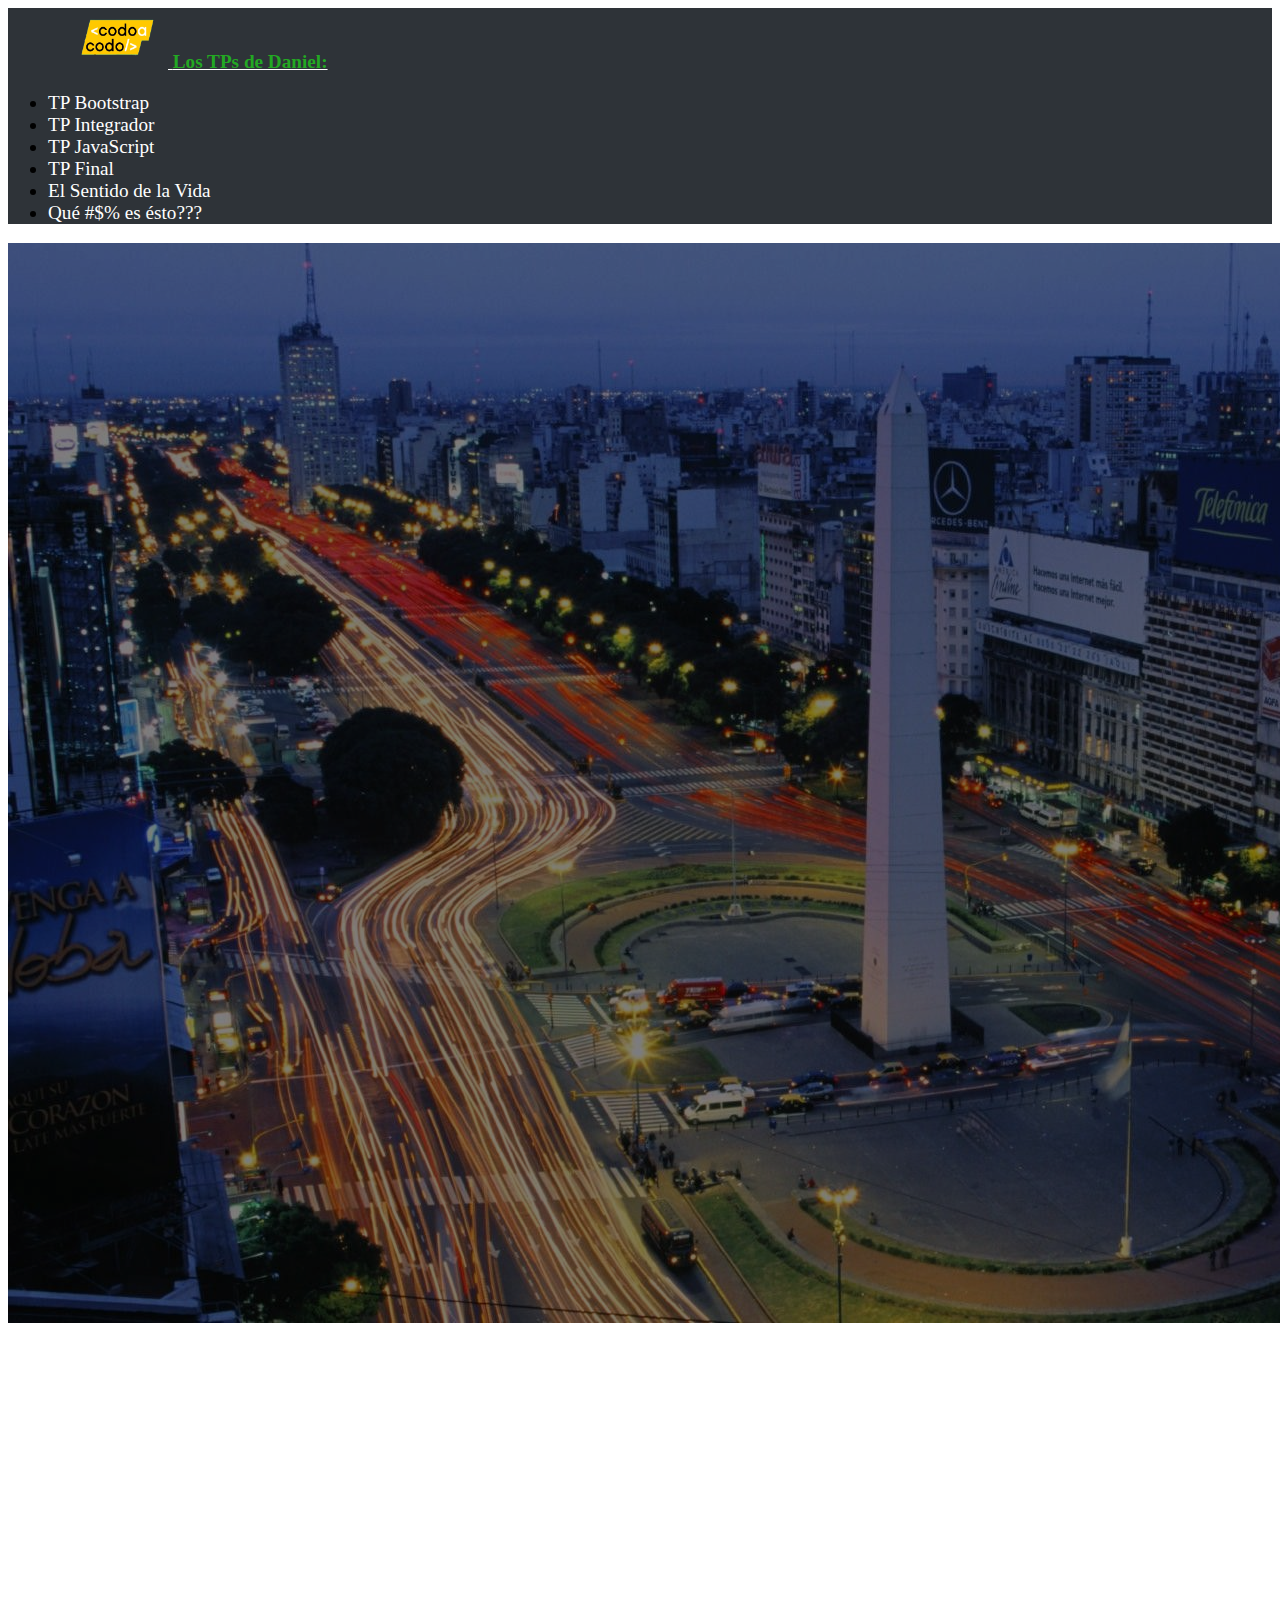
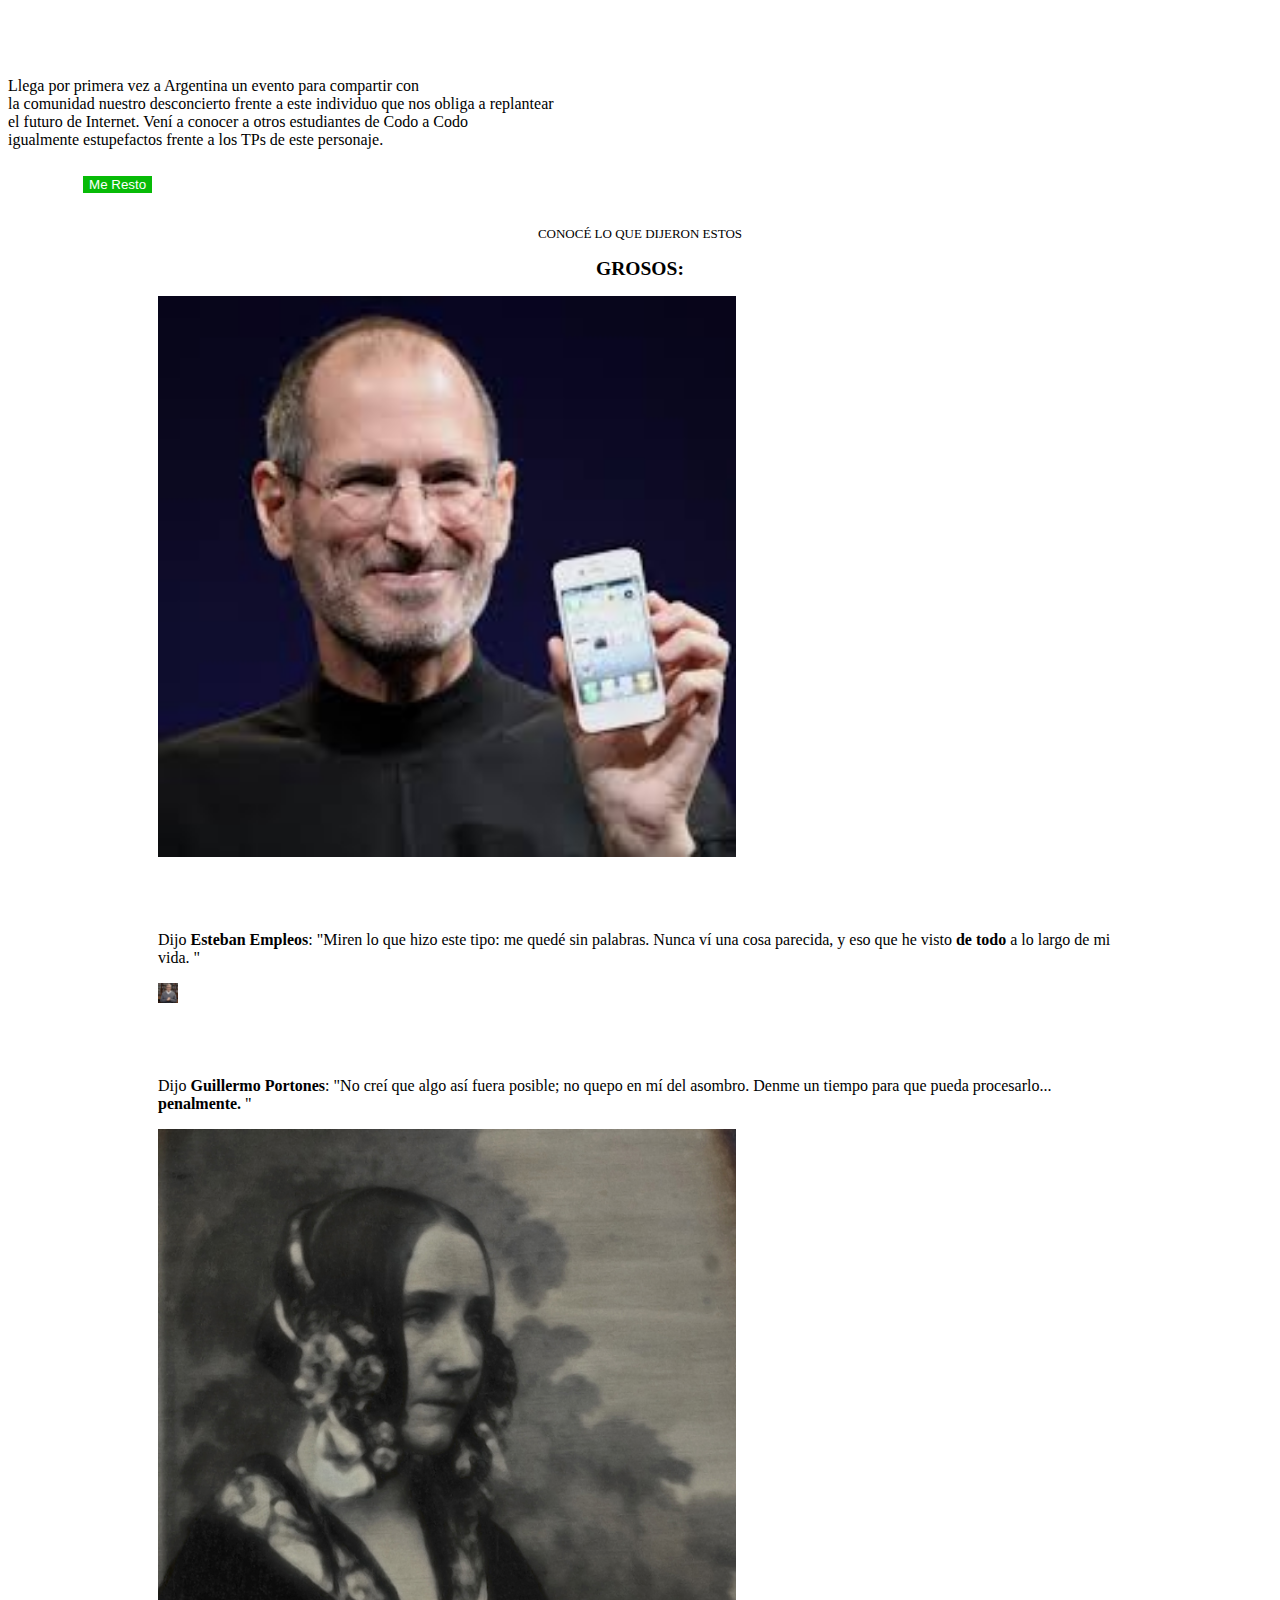
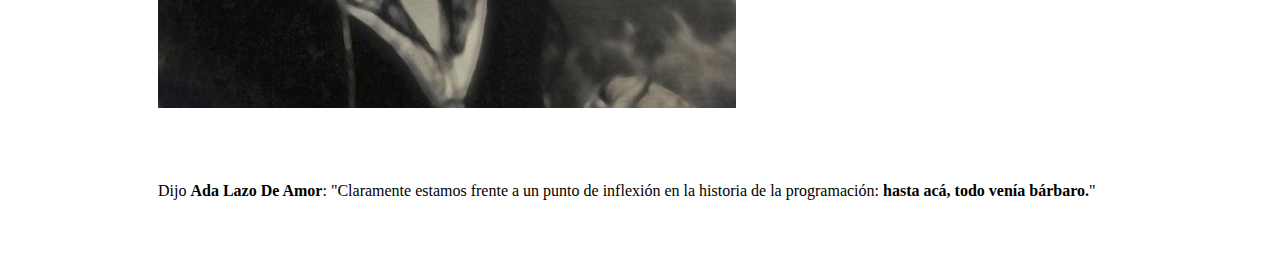
<file: index.html>
<!DOCTYPE html>
<html lang="es">
    <!-- archivo reciclado así nomás, en unos cuantos minutos, para fines non-sanctos (... Amén). -->

    <head>
        <meta charset="UTF-8" />
        <meta http-equiv="X-UA-Compatible" content="IE=edge" />
        <meta name="viewport" content="width=device-width, initial-scale=1.0" />
        <title>Los TPs de Daniel</title>
    
        <!--Bootstrapp CSS-->
        <link href="https://cdn.jsdelivr.net/npm/bootstrap@5.1.3/dist/css/bootstrap.min.css" rel="stylesheet"
            integrity="sha384-1BmE4kWBq78iYhFldvKuhfTAU6auU8tT94WrHftjDbrCEXSU1oBoqyl2QvZ6jIW3" crossorigin="anonymous" />
    
        <script src="https://cdn.jsdelivr.net/npm/bootstrap@5.1.3/dist/js/bootstrap.bundle.min.js"
            integrity="sha384-ka7Sk0Gln4gmtz2MlQnikT1wXgYsOg+OMhuP+IlRH9sENBO0LRn5q+8nbTov4+1p"
            crossorigin="anonymous"></script>
    
        <link rel="stylesheet" href="./tpintegrador/css/styles.css">  
    
    </head>

<body>

    <header>

        <nav class="navbar navbar-ligt ">
            <div class="container-fluid">
                <a class="navbar-brand" href="https://www.serargentino.com/public/images/2020/05/Codo-a-codo-773x458.jpeg">
                  <img src="./tpintegrador/img/codoacodo.png" alt="" width="100" height="60" /> <span><b>Los TPs de Daniel:
                </b></span> </a>
                <ul class="nav justify-content-end ">
                    <li class="nav-item1">
                        <a class="nav-link active" aria-current="page" href="./tpbootstrap/index.html">TP Bootstrap</a> 
                    </li>
                    <li class="nav-item1">
                        <a class="nav-link active" aria-current="page"  href="./tpintegrador/index.html">TP Integrador</a>
                    </li>
                    <li class="nav-item1">
                        <a class="nav-link active" aria-current="page"  href="./tpintegrador/tickets.html">TP JavaScript</a>
                    </li>
                    <li class="nav-item1">
                        <a class="nav-link active" aria-current="page"  href="https://codoacodo-bak.herokuapp.com">TP Final</a>
                    </li>
                    <li class="nav-item">
                        <a class="nav-link disabled" href="#oradores">El Sentido de la Vida</a>
                    </li>
                    <li class="nav-item">
                        <a class="nav-link active" href="#oradores"> Qu&eacute; #$% es &eacute;sto??? </a>
                    </li>
                </ul>
            </div>

        </nav>
        
        <div class="card bg-dark text-white text-end card1">
            <div class="fotoBA"><img src="./tpintegrador/img/ba3.jpg" class="card-img" alt="Buenos Aires"></div>
            <div class="card-img-overlay card2">
                <h4 class="card-title">Los TPs de Daniel:</h4>
                <p class="card-text">Llega por primera vez a Argentina un evento para compartir con <br>
                    la comunidad nuestro desconcierto frente a este individuo que nos obliga a replantear <br>
                    el futuro de Internet. Ven&iacute; a conocer a otros estudiantes de Codo a Codo <br>
                    igualmente estupefactos frente a los TPs de este personaje.</p>
                <button type="button" class="btn btn-light botontransp" onclick="window.location.href='https://youtu.be/xGYlClr8YeM'">Me Sumo</button>
                <button type="button" class="btn btn-light botonverde"  onclick="window.location.href='http://www.kametrestobar.com.ar/resto-bar.htm'">Me Resto</button>
        </div>
    </header>

    <main>
        <section>
            <div class="oradores container-fluid" id="oradores"> 
                <br>
                <br>
                CONOC&Eacute; LO QUE DIJERON ESTOS <br />
                <h2>GROSOS:</h2>
            </div>

            <div class="row row-cols-1 row-cols-md-3 g-4">
                <div class="col">
                    <div class="card h-100" >
                        <img src="./tpintegrador/img/steve.jpg" width="60%" height="100%" class="card-img-top" alt="Jobs" />
                        <div class="card-body">
                            <h5 class="card-title">Steve Jobs</h5>
                            <p class="card-text">
                                Dijo <b>Esteban Empleos</b>: "Miren lo que hizo este tipo: me qued&eacute; sin palabras. Nunca v&iacute; 
                                una cosa parecida, y eso que he visto <b>de todo</b> a lo largo de mi vida. "
                            </p>
                        </div>
                    </div>
                </div>
                <div class="col">
                    <div class="card h-100">
                        <img src="./tpintegrador/img/bill.jpg" width="20" height="" class="card-img-top" alt="Gates" />
                        <div class="card-body">
                            <h5 class="card-title">Bill Gates</h5>
                            <p class="card-text">
                                Dijo <b>Guillermo Portones</b>: "No cre&iacute; que algo as&iacute; fuera posible; no quepo en m&iacute; del asombro.
                                 Denme un tiempo para que pueda procesarlo... <b>penalmente.</b> "
                            </p>
                        </div>
                    </div>
                </div>
                <div class="col">
                    <div class="card h-100">
                        <img src="./tpintegrador/img/ada.jpeg" width="60%" height="" class="card-img-top" alt="Lovelace" />
                        <div class="card-body">
                            <h5 class="card-title">Ada Lovelace</h5>
                            <p class="card-text">
                                Dijo <b>Ada Lazo De Amor</b>: "Claramente estamos frente a un punto de inflexi&oacute;n 
                                en la historia de la programaci&oacute;n: <b>hasta acá, todo venía b&aacute;rbaro.</b>"
                            </p>
                        </div>
                    </div>
                </div>
            </div>
        </section>
        <br><br><br>
    </main>
</body>
</html>
</file>
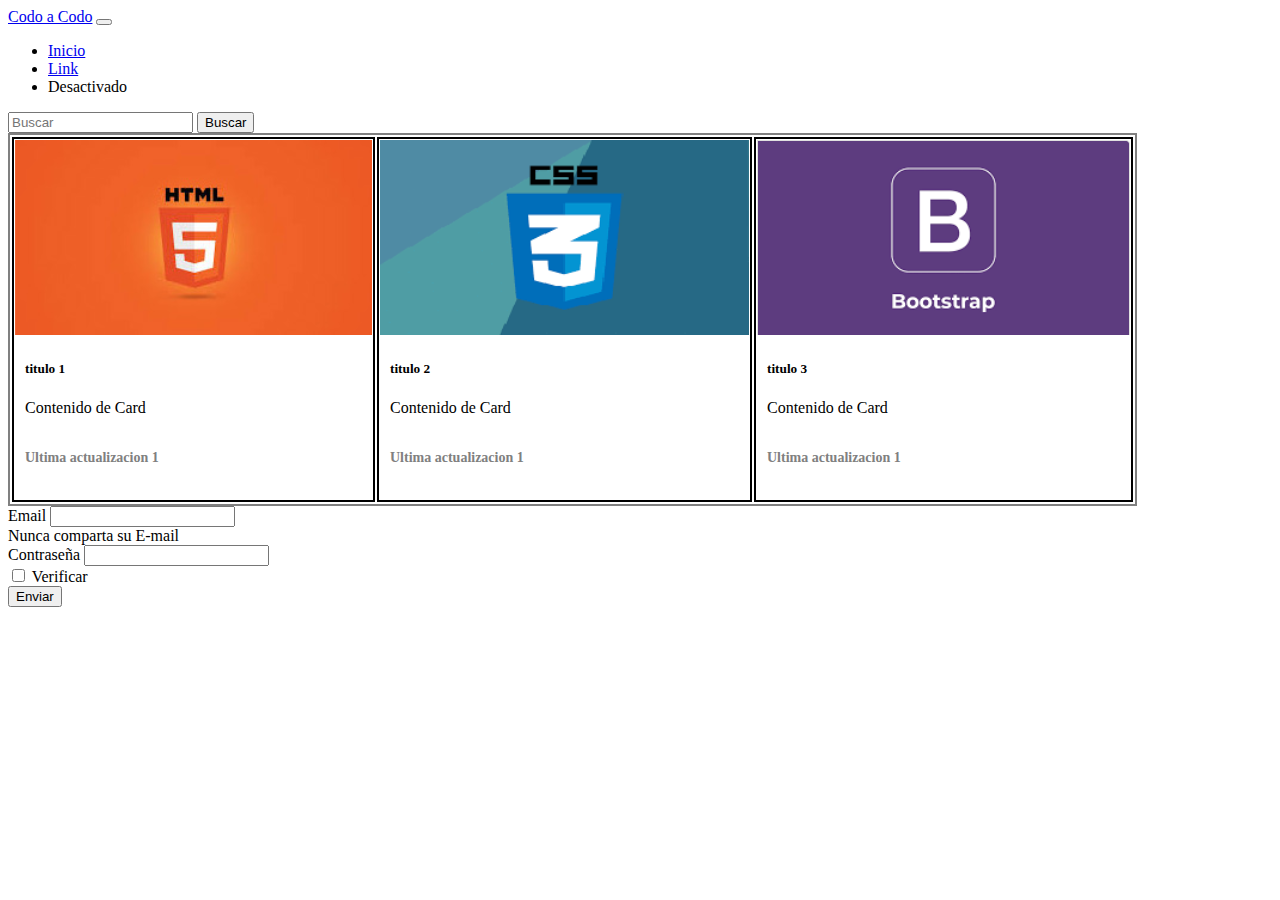
<file: tpbootstrap/index.html>
<!DOCTYPE html>
<!-- dmallol -->
<html lang="es">
<head>
    <meta charset="UTF-8">
    <meta http-equiv="X-UA-Compatible" content="IE=edge">
    <meta name="viewport" content="width=device-width, initial-scale=1.0">
    <title>Ejercicio de Bootstrap</title>
    <!-- CSS only -->
    <link href="https://cdn.jsdelivr.net/npm/bootstrap@5.1.3/dist/css/bootstrap.min.css" rel="stylesheet" integrity="sha384-1BmE4kWBq78iYhFldvKuhfTAU6auU8tT94WrHftjDbrCEXSU1oBoqyl2QvZ6jIW3" crossorigin="anonymous">
    <style>
        table, td {
  	  border-width: 2px;
	  border-style: solid;
	  border-color: light;
        }
        h5 {
          font-weight: 600;
          padding-left: 10px;
        }
        h6 {
          font-size: 14px;
          color: grey;
          padding-left: 10px;
        }
        p {
          padding-left: 10px;
        }	
        @import url("https://cdn.jsdelivr.net/npm/bootstrap-icons@1.8.1/font/bootstrap-icons.css");
        .colorInst {
            background-color: aqua;
        }
    </style>
</head>
<body>
    <main class="container">
        <header>
           <nav class="navbar navbar-expand-lg navbar-light bg-light">
              <div class="container-fluid">
                 <a class="navbar-brand" href="#">Codo a Codo</a>
                 <button class="navbar-toggler" type="button" data-bs-toggle="collapse" data-bs-target="#navbarSupportedContent" aria-controls="navbarSupportedContent" aria-expanded="false" aria-label="Toggle navigation">
                   <span class="navbar-toggler-icon"></span>
                 </button>
                 <div class="collapse navbar-collapse" id="navbarSupportedContent">
                   <ul class="navbar-nav me-auto mb-2 mb-lg-0">
                     <li class="nav-item">
                       <a class="nav-link active" aria-current="page" href="#">Inicio</a>
                     </li>
                     <li class="nav-item">
                       <a class="nav-link" href="#">Link</a>
                     </li>
                     <li class="nav-item">
                       <a class="nav-link disabled">Desactivado</a>
                     </li>
                   </ul>
                   <form class="d-flex">
                     <input class="form-control me-auto" type="search" placeholder="Buscar" aria-label="Search">
                     <button class="btn btn-outline-success" type="submit">Buscar</button>
                   </form>
                 </div>
              </div>
           </nav>
        </header>
        <section>
           <div class="row">
                <div class="col-sm-1 col-md-3 col-lg-12 col-xl-12 col-xxl-12">      
                    <table class="table">
                       <tbody>
                            <td scope="row">
				<img src="html-logo.png"> 
				<p></p>
                                <h5>titulo 1</h5>
                                <p>Contenido de Card</p>
                                <h6>Ultima actualizacion 1</h6>
			    </td>
                            <td>
				<img src="css-logo.png">
				<p></p>
                                <h5>titulo 2</h5>
                                <p>Contenido de Card</p>
                                <h6>Ultima actualizacion 1</h6>
			    </td>
                            <td>
				<img src="bootstrap-logo.png">
				<p></p>
                                <h5>titulo 3</h5>
                                <p>Contenido de Card</p>
                                <h6>Ultima actualizacion 1</h6>
			    </td>
                            </tr>
                        </tbody>
                        </table>
                </div>
                <div class="col">
                    <form>
                        <div class="mb-3">
                            <label for="exampleInputEmail1" class="form-label">Email</label>
                            <input type="email" class="form-control" id="exampleInputEmail1" aria-describedby="emailHelp">
                            <div id="emailHelp" class="form-text">Nunca comparta su E-mail</div>
                        </div>
                        <div class="mb-3">
                            <label for="exampleInputPassword1" class="form-label">Contraseña</label>
                            <input type="password" class="form-control" id="exampleInputPassword1">
                        </div>
                        <div class="mb-3 form-check">
                            <input type="checkbox" class="form-check-input" id="exampleCheck1">
                            <label class="form-check-label" for="exampleCheck1">Verificar</label>
                        </div>
                        <button type="submit" class="btn btn-primary">Enviar</button>
                        </form>
                </div>
            </div>
        </section> 
    </main>
</body>
</html>
</file>
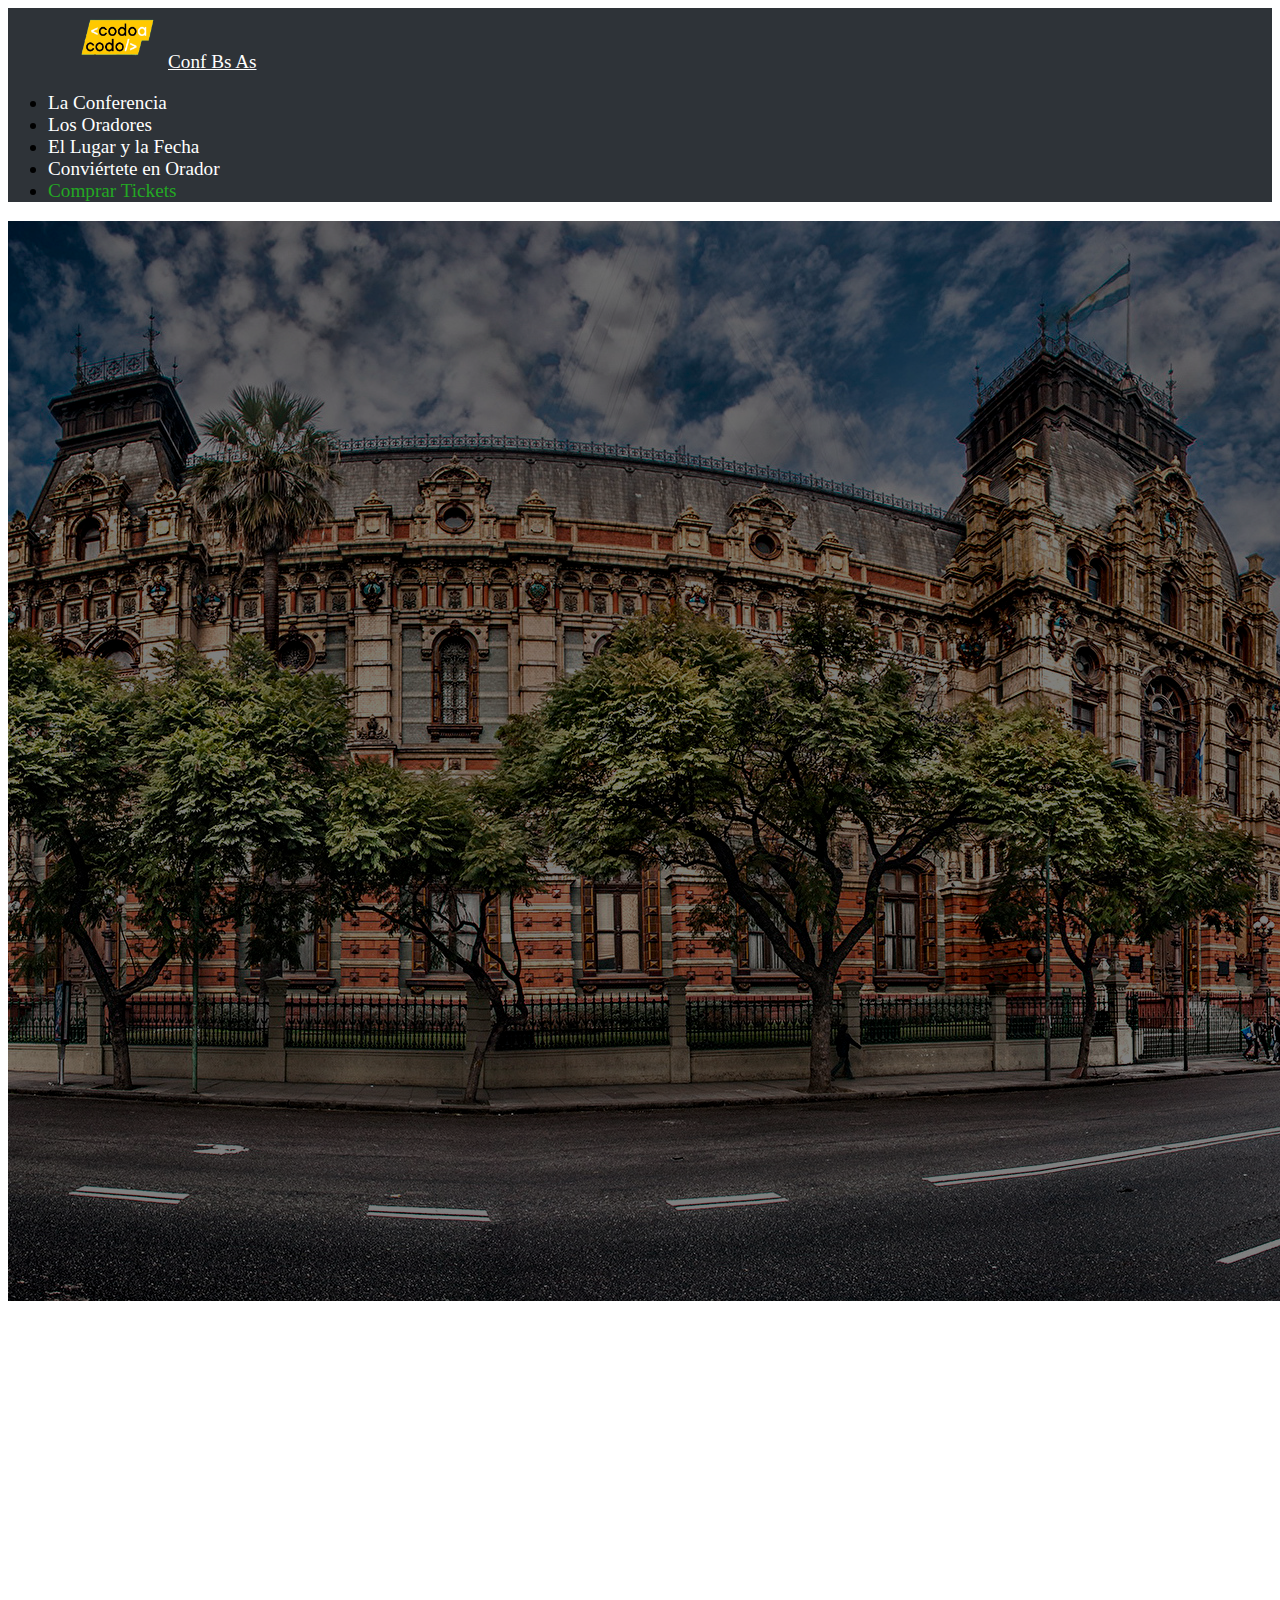
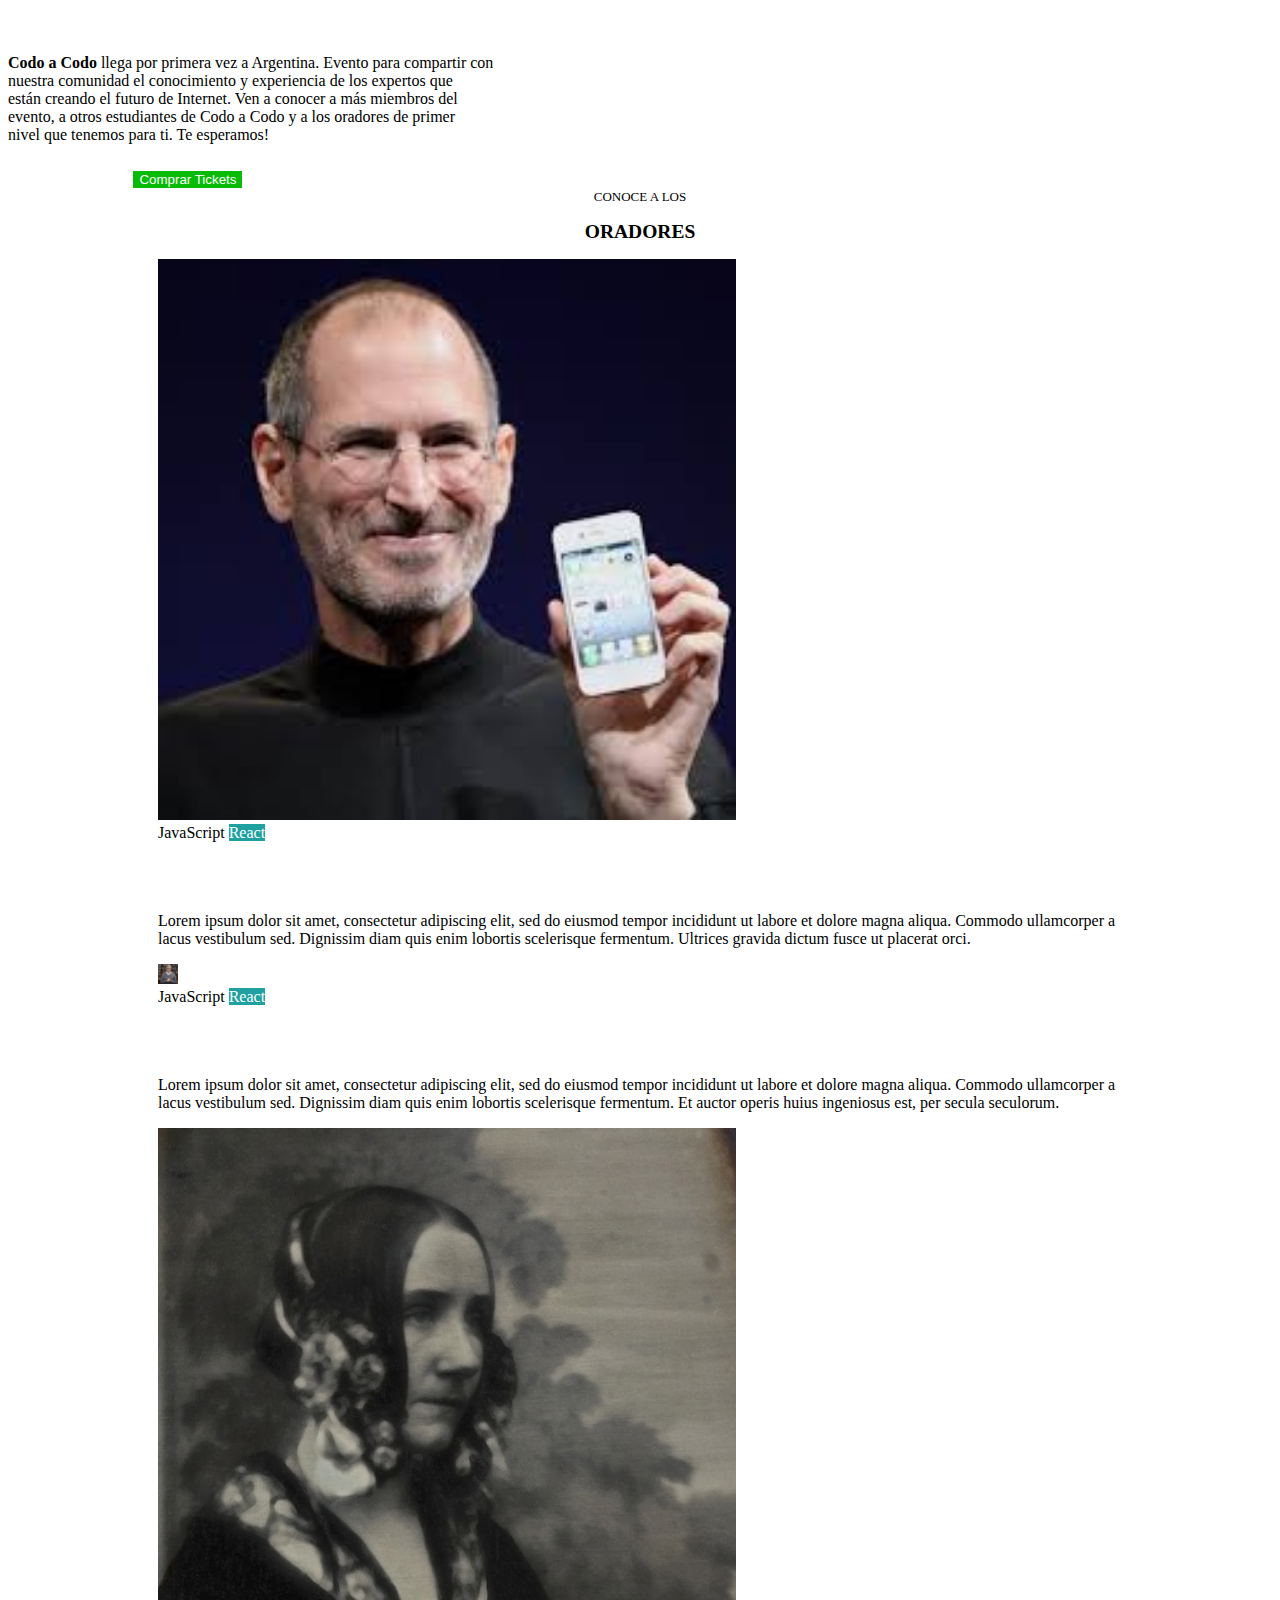
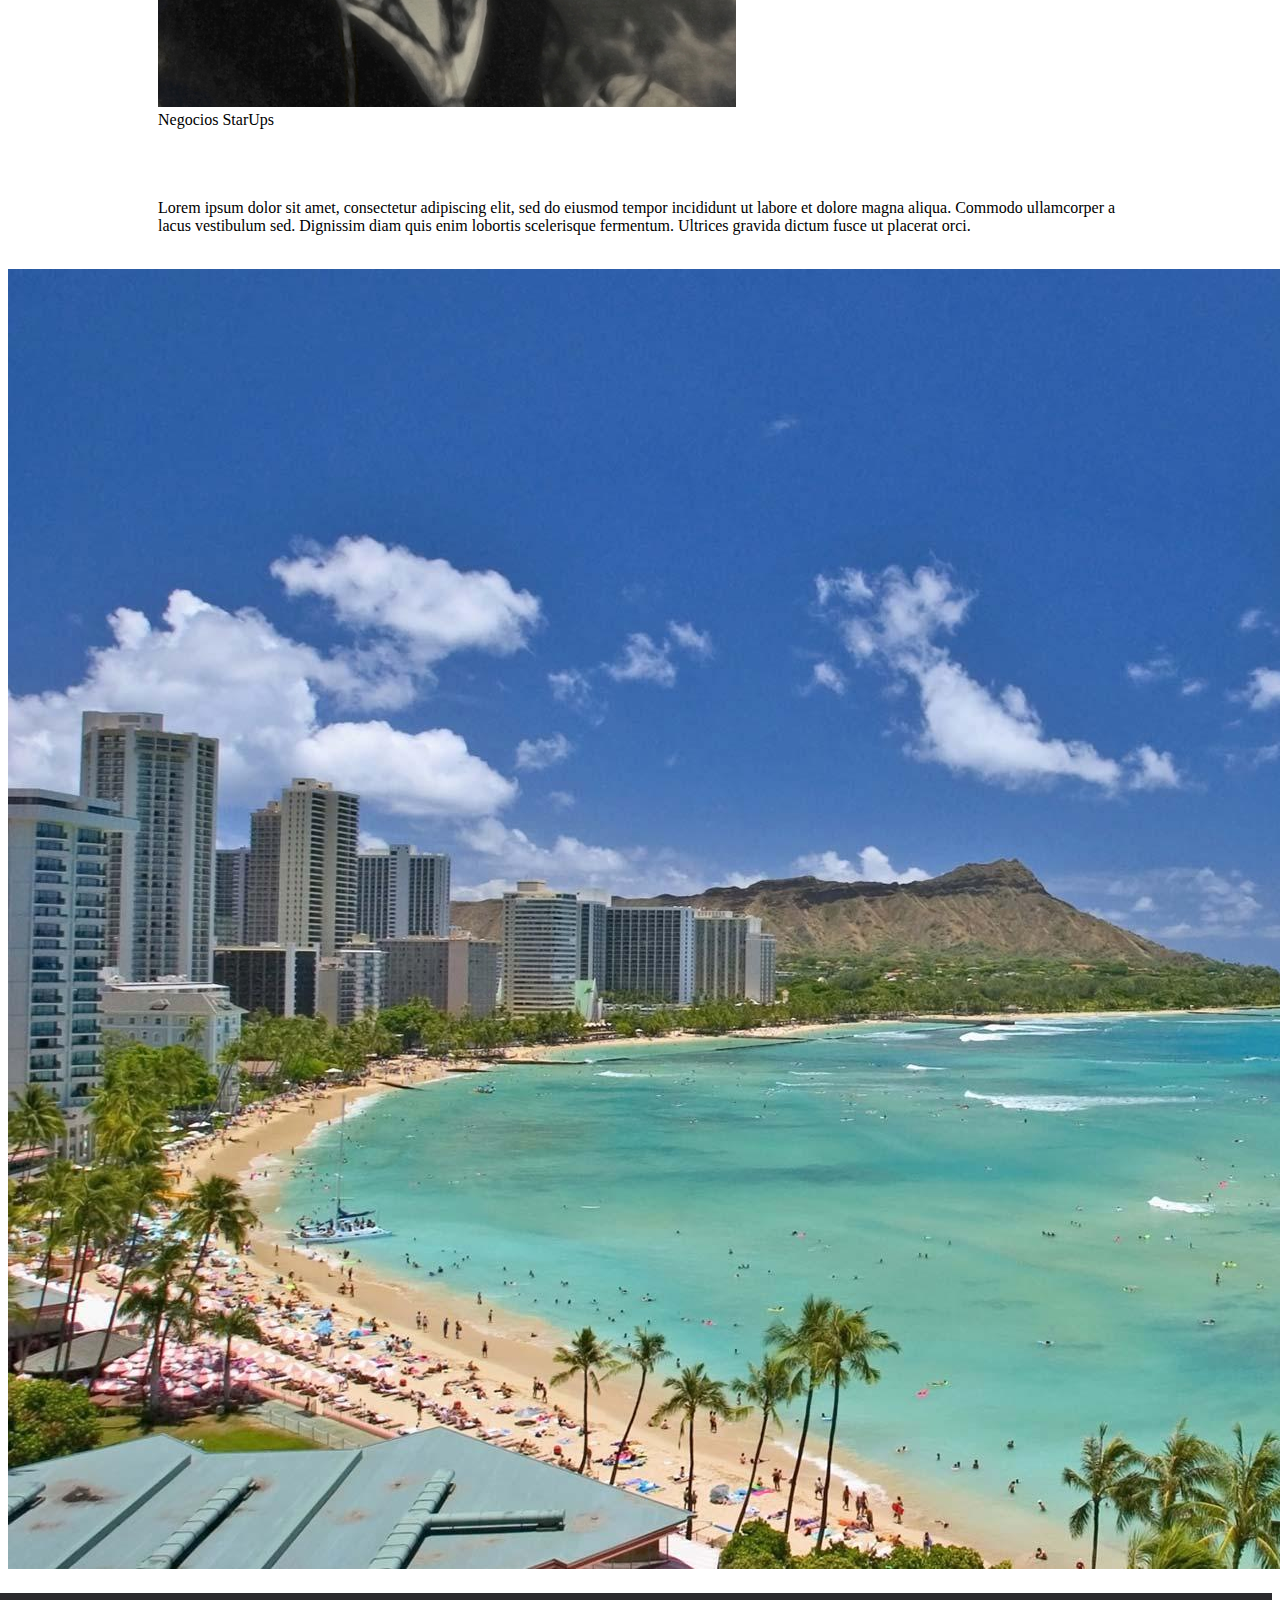
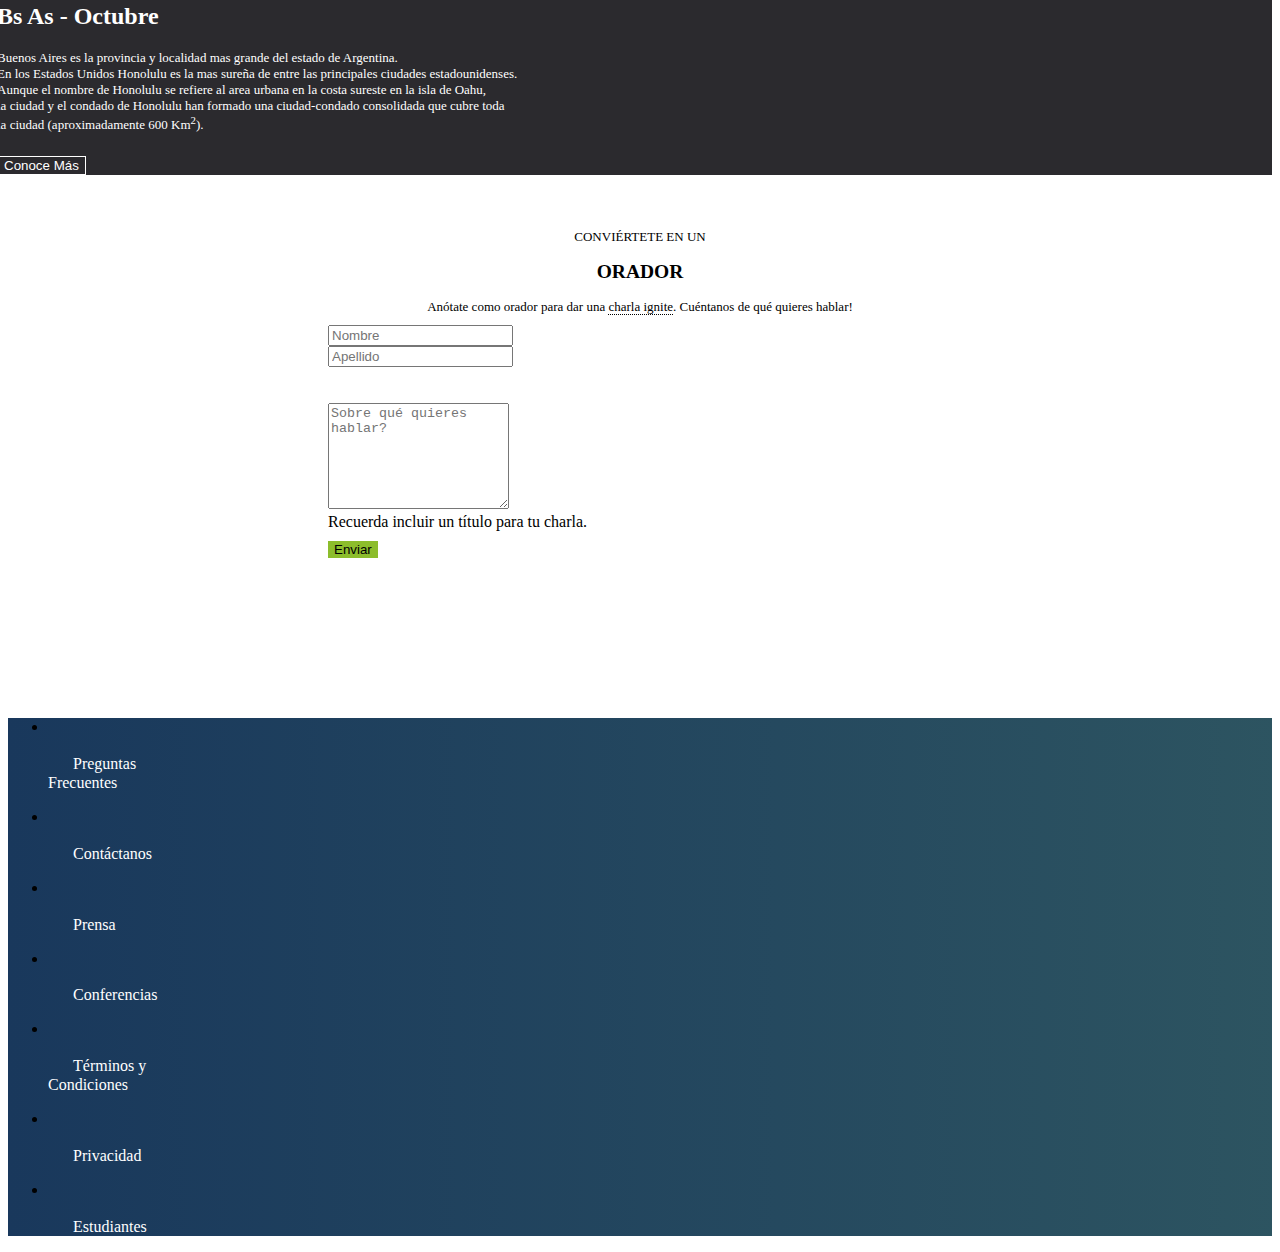
<file: tpintegrador/index.html>
<!DOCTYPE html>
<html lang="es">

    <head>
        <meta charset="UTF-8" />
        <meta http-equiv="X-UA-Compatible" content="IE=edge" />
        <meta name="viewport" content="width=device-width, initial-scale=1.0" />
        <title>TP Integrador</title>
    
        <!--Bootstrapp CSS-->
        <link href="https://cdn.jsdelivr.net/npm/bootstrap@5.1.3/dist/css/bootstrap.min.css" rel="stylesheet"
            integrity="sha384-1BmE4kWBq78iYhFldvKuhfTAU6auU8tT94WrHftjDbrCEXSU1oBoqyl2QvZ6jIW3" crossorigin="anonymous" />
    
        <script src="https://cdn.jsdelivr.net/npm/bootstrap@5.1.3/dist/js/bootstrap.bundle.min.js"
            integrity="sha384-ka7Sk0Gln4gmtz2MlQnikT1wXgYsOg+OMhuP+IlRH9sENBO0LRn5q+8nbTov4+1p"
            crossorigin="anonymous"></script>
    
        <link rel="stylesheet" href="./css/styles.css">  
    
    </head>

<body>

    <header>

        <nav class="navbar navbar-ligt ">
            <div class="container-fluid">
                <a class="navbar-brand" href="https://www.buenosaires.gob.ar/educacion/codo-codo">
                <img src="img/codoacodo.png" alt="" width="100" height="60" />Conf Bs As    </a>
                <ul class="nav justify-content-end ">
                    <li class="nav-item1">
                        <a class="nav-link active" aria-current="page" href="#confbsas">La Conferencia</a>
                    </li>
                    <li class="nav-item">
                        <a class="nav-link active" href="#oradores">Los Oradores</a>
                    </li>
                    <li class="nav-item">
                        <a class="nav-link disabled" href="#lugarfecha">El Lugar y la Fecha</a>
                    </li>
                    <li class="nav-item">
                        <a class="nav-link active" href="#conviertete">Convi&eacute;rtete en Orador</a>
                    </li>
                    <li class="nav-item">
                        <a class="nav-link active" href="./tickets.html"> <span>Comprar Tickets</span></a>
                    </li>
                </ul>
            </div>

        </nav>
        
        <div class="card bg-dark text-white text-end card1" id="confbsas">
            <div class="fotoBA"><img src="img/ba1.jpg" class="card-img" alt="Buenos Aires"></div>
            <div class="card-img-overlay card2">
                <h5 class="card-title">Conf Bs As</h5>
                <p class="card-text"><b>Codo a Codo</b> llega por primera vez a Argentina. Evento para compartir con <br>
                    nuestra comunidad el conocimiento y experiencia de los expertos que <br>
                    est&aacute;n creando el futuro de Internet. Ven a conocer a m&aacute;s miembros del <br>
                    evento, a otros estudiantes de Codo a Codo y a los oradores de primer <br>
                    nivel que tenemos para ti. Te esperamos!</p>
                <button type="button" class="btn btn-light botontransp" onclick="window.location.href='#conviertete'" >Quiero ser Orador</button>
                <button type="button" class="btn btn-light botonverde"  onclick="window.location.href='./tickets.html'" >Comprar Tickets</button>
            </div>
            </div>
        </div>
    </header>

    <main>
        <section>
            <div class="oradores container-fluid" id="oradores">
                CONOCE A LOS <br />
                <h2>ORADORES</h2>
            </div>

            <div class="row row-cols-1 row-cols-md-3 g-4">
                <div class="col">
                    <div class="card h-100" >
                        <img src="img/steve.jpg" width="60%" height="100%" class="card-img-top" alt="Jobs" />
                        <div class="card-body">
                            <span class="badge bg-warning text-dark">JavaScript</span>
                            <span class="badge bg-secondary text-light react">React</span>
                            <h5 class="card-title">Steve Jobs</h5>
                            <p class="card-text">
                                Lorem ipsum dolor sit amet, consectetur adipiscing elit, sed do eiusmod 
                                tempor incididunt ut labore et dolore magna aliqua. Commodo ullamcorper 
                                a lacus vestibulum sed. Dignissim diam quis enim lobortis scelerisque  
                                fermentum. Ultrices gravida dictum fusce ut placerat orci. 
                            </p>
                        </div>
                    </div>
                </div>
                <div class="col">
                    <div class="card h-100">
                        <img src="img/bill.jpg" width="20" height="" class="card-img-top" alt="Gates" />
                        <div class="card-body">
                            <span class="badge bg-warning text-dark">JavaScript</span>
                            <span class="badge bg-info text-light react">React</span>
                            <h5 class="card-title">Bill Gates</h5>
                            <p class="card-text">
                                Lorem ipsum dolor sit amet, consectetur adipiscing elit, sed do eiusmod 
                                tempor incididunt ut labore et dolore magna aliqua. Commodo ullamcorper 
                                a lacus vestibulum sed. Dignissim diam quis enim lobortis scelerisque  
                                fermentum. Et auctor operis huius ingeniosus est, per secula seculorum.
                            </p>
                        </div>
                    </div>
                </div>
                <div class="col">
                    <div class="card h-100">
                        <img src="img/ada.jpeg" width="60%" height="" class="card-img-top" alt="Lovelace" />
                        <div class="card-body">
                            <span class="badge bg-secondary">Negocios</span>
                            <span class="badge bg-danger">StarUps</span>
                            <h5 class="card-title">Ada Lovelace</h5>
                            <p class="card-text">
                                Lorem ipsum dolor sit amet, consectetur adipiscing elit, sed do eiusmod 
                                tempor incididunt ut labore et dolore magna aliqua. Commodo ullamcorper 
                                a lacus vestibulum sed. Dignissim diam quis enim lobortis scelerisque  
                                fermentum. Ultrices gravida dictum fusce ut placerat orci. 
                            </p>
                        </div>
                    </div>
                </div>
            </div>
        </section>
        <br />
    </main>

    <div class="card card-a container fotoHO">
        <div class="row">
            <div class="col foto">
              <img src="img/honolulu.jpg" class="img-fluid"  alt="Honolulu" />
            </div>
            <div class="col coldos">
                <div class="card-body-dos">
                    <h2 class="card-title">Bs As - Octubre</h2>
                    <p class="card-text-dos">
                      Buenos Aires es la provincia y localidad mas grande del estado de
                      Argentina.  <br>
                      En los Estados Unidos Honolulu es la
                      mas sureña de entre las principales ciudades estadounidenses.  <br>
                      Aunque el nombre de Honolulu se refiere al area urbana en la costa sureste en la isla de Oahu, <br>
                      la ciudad y el condado de Honolulu han formado una ciudad-condado consolidada que cubre toda <br>
                      la ciudad (aproximadamente 600 Km<sup>2</sup>).
                    </p>
                    <button type="button" class="btn btn-light botontransp" onclick="window.location.href='https://www.despegar.com.ar/actividades/bue/actividades-en-buenos+aires'">Conoce M&aacute;s</button>
                </div>
            </div>
        </div>
    </div>
    <br> <br> <br>


    <div class="oradores" id="conviertete">
        CONVI&Eacute;RTETE EN UN <br />
        <h2>ORADOR</h2>
        An&oacute;tate como orador para dar una <span>charla ignite</span>. Cu&eacute;ntanos de
        qu&eacute; quieres hablar!
    </div>
    <form class="form1">
        <div class="row">
            <div class="col-6">
              <input type="text" class="form-control" placeholder="Nombre" aria-label="First name" />
            </div>
            <div class="col-6">
              <input type="text" class="form-control" placeholder="Apellido" aria-label="Last name" />
            </div>
            <br><br>
            <div class="form-floating">
                <div class="col">
                    <textarea placeholder="Sobre qu&eacute; quieres hablar?" class="form-control" id="floatingTextarea2"></textarea>
                    <div id="emailHelp" class="form-text">
                      Recuerda incluir un t&iacute;tulo para tu charla.
                    </div>
                </div>
            </div>
            <div class="d-grid gap-2">
              <button class="btn btn-primary" type="button">Enviar</button>
            </div>
        </div>
    </form>
    <br> <br> <br> <br> 
    <br> <br> <br> <br>

    <footer>
        <ul class="nav justify-content-center">
            <li class="nav-item">
                <a class="nav-link" href="#"><p>Preguntas <br> Frecuentes</a></p>
            </li>
            <li class="nav-item">
                <a class="nav-link navcla" href="#"><p>Cont&aacute;ctanos</a></p>
            </li>
            <li class="nav-item">
                <a class="nav-link navcla" href="#"><p>Prensa</a></p>
            </li>
            <li class="nav-item">
                <a class="nav-link navcla" href="#"><p>Conferencias</a></p>
            </li>
            <li class="nav-item">
                <a class="nav-link" href="#"><p>T&eacute;rminos y <br> Condiciones</a></p>
            </li>
            <li class="nav-item">
                <a class="nav-link navcla" href="#"><p>Privacidad</a></p>
            </li>
            <li class="nav-item">
                <a class="nav-link navcla" href="#"><p>Estudiantes</a></p>
            </li>
        </ul>
    </footer>

</body>

</html>
</file>
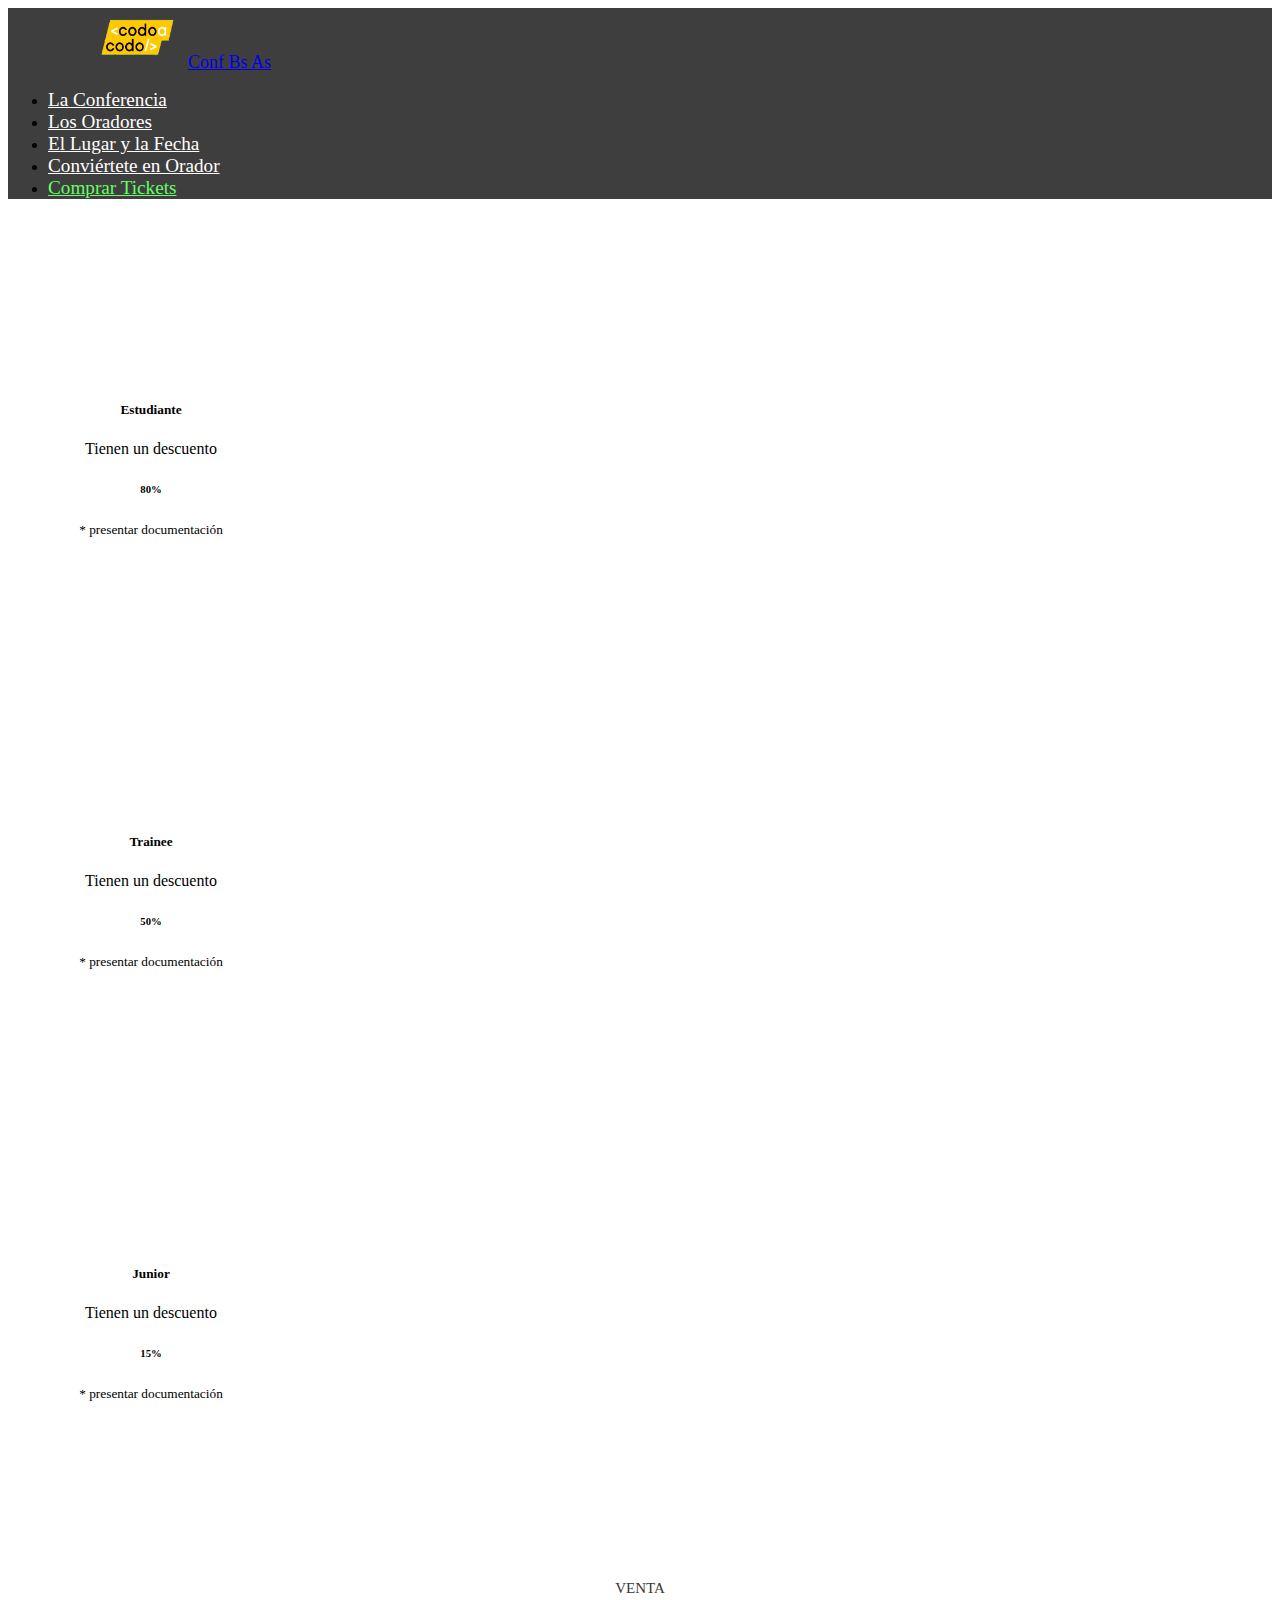
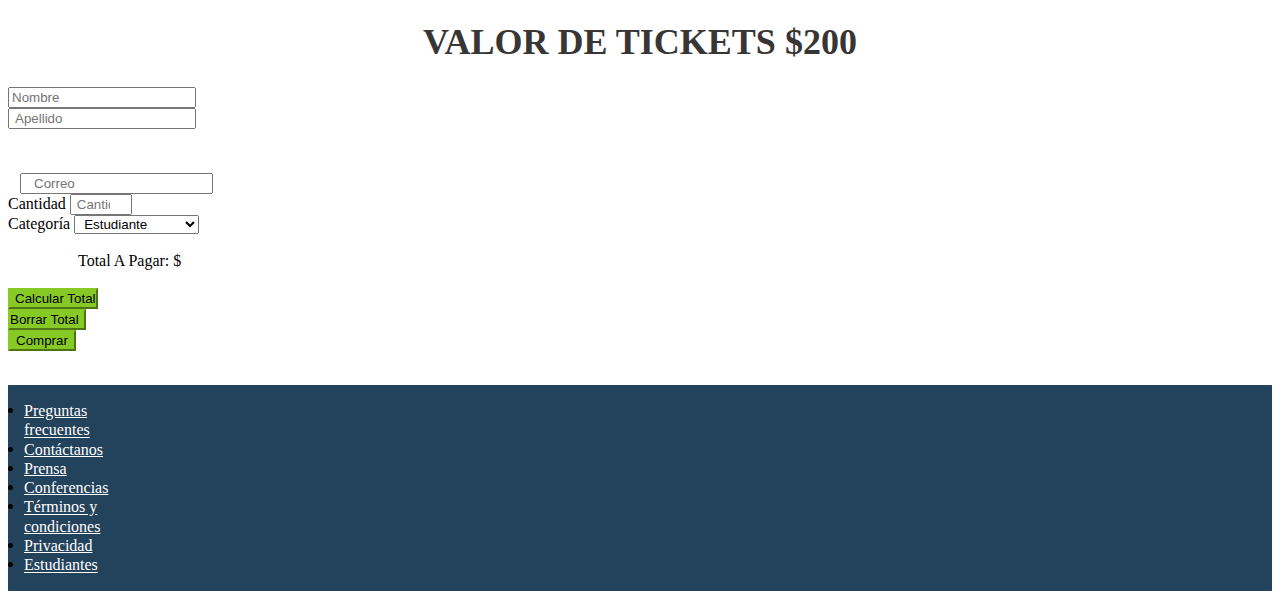
<file: tpintegrador/tickets.html>
<!DOCTYPE html>
<html lang="en">
<head>
    <meta charset="UTF-8">
    <meta http-equiv="X-UA-Compatible" content="IE=edge">
    <meta name="viewport" content="width=device-width, initial-scale=1.0">
    <title>Comprar Tickets</title>
    <link href="https://cdn.jsdelivr.net/npm/bootstrap@5.1.3/dist/css/bootstrap.min.css" rel="stylesheet" integrity="sha384-1BmE4kWBq78iYhFldvKuhfTAU6auU8tT94WrHftjDbrCEXSU1oBoqyl2QvZ6jIW3" crossorigin="anonymous">

    <link rel="stylesheet" href="./css/styles.tickets.css">
</head>

<header class="navbar navbar-dark" style="background-color: rgb(63, 62, 62); z-index: 1;">
    <div class="container-fluid" >
      <a class="navbar-brand" href="https://www.buenosaires.gob.ar/educacion/codo-codo">
      <img src="img/codoacodo.png" alt="" width="100" height="60" />Conf Bs As    </a>
        
      <ul class="nav justify-content-end ">
        <li class="nav-item">
          <a href="./index.html#confbsas" class="nav-link active">La Conferencia</a>
        </li>
        <li class="nav-item">
          <a href="./index.html#oradores" class="nav-link active">Los Oradores</a>
        </li>
        <li class="nav-item">
          <a href="./index.html#LugarYFecha" class="nav-link disabled">El Lugar y la Fecha</a>
        </li>
        <li class="nav-item">
          <a href="./index.html#conviertete" class="nav-link active" aria-current="page">Conviértete en Orador</a>
        </li>
        <li class="nav-item">
          <a href="#ComprarTickets" class="nav-link active" id="linkSeleccionado" aria-current="page">Comprar Tickets</a>
        </li>
      </ul>
    </div>
</header>
<br>



<body>
    <section id="ComprarTickets">
        <br>
        <div class="container container-fluid" >
            <div class="row justify-content-center">
                <div class="col col-3">
                    <div class="card">
                        <h5 class="card-title"  >Estudiante</h5>
                        <p class="card-text">Tienen un descuento</p>
                        <h6 class="card-text">80%</h6>
                        <p class="card-text"><small class="text-muted">* presentar documentación</small></p>
                    </div>
                </div>
                <div class="col col-3">
                    <div class="card" id="traineecard">
                        <h5 class="card-title">Trainee</h5>
                        <p class="card-text">Tienen un descuento</p>
                        <h6 class="card-text">50%</h6>
                        <p class="card-text"><small class="text-muted">* presentar documentación</small></p>
                    </div>
                </div>
                <div class="col col-3">
                    <div class="card" id="juniorcard">
                        <h5 class="card-title">Junior</h5>
                        <p class="card-text">Tienen un descuento</p>
                        <h6 class="card-text">15%</h6>
                        <p class="card-text"><small class="text-muted">* presentar documentación</small></p>
                    </div>
                </div>
            </div>
        </div>
    </section>
    <br>

    <section>
        <div class="venta">
            <p id="sinmargin">VENTA</p>
            <h1>VALOR DE TICKETS $200</h1>
        </div>

        <div class="row container-fluid justify-content-center">
            <div class= "col-sm-4" id="izq">
                <input type="text" class="form-control" id="nombre" placeholder="Nombre">
            </div>
            <div class="col-sm-4" id="der">
                <input type="text" class="form-control" id="apellido" placeholder="Apellido">
            </div>
            <br>
            <br>
            <div class="row col-sm-8 container-fluid justify-content-center" id="cent">
                <input type="email" class="form-control" placeholder="Correo" id="correo"></input>
            </div>
            
            <div class="row container-fluid justify-content-center" id="cent">
                <div class= "col-sm-4" id="cantrow">
                    <label for="cantidad" class="form-label" id= "cantidadLabel">Cantidad</label>
                    <input type="number" min="0" max="10" class="form-control" id="cantidad" placeholder="Cantidad">
                </div>
                <div class="col-sm-4" id="catrow">
                    <label for="form-select" class="form-label" id="categoriaLabel">Categoría</label>
                        <select class= "form-select" id="precio">
                            <option value="general">Entrada General</option>
                            <option selected value="estudiante">Estudiante</option>
                            <option value="trainee">Trainee</option>
                            <option value="junior">Junior</option>
                        </select>    
                </div>
            </div>
        </div>
    </section>
    <br>
    
    <div class="row col-sm-10 container-fluid justify-content-center" id="cent3">
         <div class="row col-sm-10" id="Total"> Total A Pagar: $ </div>
     </div>
          
    
    <br>

    <div class="row container-fluid justify-content-center" id="cent">
        <div class="d-grid gap-2 col-3">
            <button class="btn btn-primary" type="button" id="botonResumen">Calcular Total</button>
        </div>
        <div class="d-grid gap-2 col-3">
            <button class="btn btn-primary" type="button" id="botonBorrar">Borrar Total</button>
        </div>
        <div class="d-grid gap-2 col-3">
            <button class="btn btn-primary" type="button" id="botonComprar" onclick="window.location.href='https://www.paypal.com/'">Comprar</button>
        </div>
        </section>
    </div> 
</body>
<br>




<footer>
    <ul class="nav justify-content-center" id="footer">
      <li class="nav-item px-4">
        <a class="nav-link" id="pie" href="#">Preguntas <br>frecuentes</a>
      </li>
      <li class="nav-item px-4">
        <a class="nav-link" id="pie" href="#">Contáctanos</a>
      </li>
      <li class="nav-item px-4">
        <a class="nav-link" id="pie" href="#">Prensa</a>
      </li>
      <li class="nav-item px-4">
        <a class="nav-link" id="pie" href="#">Conferencias</a>
      </li>
      <li class="nav-item px-4"> 
        <a class="nav-link" id="pie" href="#">Términos y <br>condiciones</a>
      </li>
      <li class="nav-item px-4">
        <a class="nav-link" id="pie" href="#">Privacidad</a>
      </li>
      <li class="nav-item px-4">
        <a class="nav-link" id="pie" href="#">Estudiantes</a>
      </li>
    </ul>
  </footer>
  <script src="tickets.js"></script>
</html>
</file>
<file: tpintegrador/css/styles.css>
footer {
    background-image: linear-gradient(to right, rgb(25, 56, 92), rgba(9, 55, 70, 0.856));
    ;
}

footer ul li a {
    vertical-align: middle;
    margin: 0 25px;
}       

nav {
    background-color: hsl(210, 10%, 20%);
    font-size: 1.2rem;
}

nav a {
    color: white;
 }

nav a img {
    margin-left: 60px;
}

nav span {
    color: rgb(35, 168, 35);        
}            

textarea{
    height: 100px;          
}

.btn {
    background-color: rgb(140, 189, 44);
    border-width: 0px;
    margin-top: 10px;
}

.botontransp {
    background-color: transparent !important;
    color: white;
    border: 1px solid white;
}

.botonverde {
    background-color: rgb(7, 187, 7);
    color: white;
}

.botontransp:hover{
    background-color: white !important;
    color: black !important;
}

.card1{
    border-radius: 0%;
}

.card2{
    align-items:flex-end;
    margin-top: 300px;
    border: none;
    margin-right: 15px;
}

.card-title {
    padding-top: 10px;
    color: white;
}

.coldos {
    background-color: rgb(43, 42, 46);
    margin-left: -11px;
}

.card-text-dos {
    color: white;
    font-size: small;
}

.form1 {
    margin-top: 10px;
    margin-left: 320px;
    margin-right: 320px;
}

.foto {
    padding-left: 0%;
}

.fotoBA{
    filter: brightness(50%);
}

.fotoHO{
    max-width: 100%;
}

.img {
    background-color: rgb(19, 29, 29);
    opacity: 0.3;
    background-image: url(img/ba1.jpg);
}
    
.nav-link {
    color: white;
    text-decoration: none
}

.navcla {
    margin-top: 5px;
}

.oradores {
    text-align: center;
    font-size: small;
}

.oradores span {
    border-bottom: 1px dotted;
}

.react {
    background-color: rgb(31, 161, 161) !important;
    color: white;
}

.row-cols-1 {
    margin-left: 150px;
    margin-right: 150px;
}
</file>
<file: tpintegrador/css/styles.tickets.css>
.nav-link {
        color: white; font-weight: 400; font-size: 1.2rem;
    }
    #linkactivo {
        color: rgb(14, 190, 14); font-weight: 400;
    }
    .navbar-brand {
        padding-left: 80px; font-size: large;
    }
    #linkSeleccionado {
        color: rgb(100, 255, 100); font-weight: 400; font-size: 1.2rem;
    }
    h6 {
        text-align: justify; font-weight: 700;
    }
    .card-title {
        text-align: center;
    }
    .card-text {
        text-align: center
    }
    .card {
        border-color: rgb(0, 85, 196); border-radius: 0%; border-width: 2px ; padding-top: 10%; padding-bottom: 10%; padding-left: 0%; padding-right: 0%;
    }
    .col {
        padding: 3px;
    }
    #juniorcard {
        border-color: rgb(248, 225, 18);
    }
    #traineecard {
        border-color: rgb(1, 131, 1);
    }
    #totalAPagar {
        background-color: rgba(144, 217, 240, 0.856); color: rgb(27, 79, 114); padding-top: 10px; padding-bottom: 10px; padding-left: 5px;
    font-weight: 500 ; margin-left: 17%; margin-right: 12px;
    }
    .btn {
        background-color: rgb(135, 201, 37); border-color: rgb(135, 201, 37)
    }
    .venta {
        text-align: center; color: rgb(56, 53, 53); font-size: large;
    }
    .venta p {
        text-align: center; color: rgb(56, 53, 53); font-weight: 400; font-size: smaller;  margin-bottom: 0px;
    }
    #der {
        padding-right: 0px;
    }
    #izq {
        padding-left: 0px;
    }
    #cent {
        padding-left: 0px; padding-right: 0px;
    }
    #cent2 {
        padding-left: 0px; padding-right: 0px;
    }
    #cent3 {
        padding-left: 70px; padding-right: 10px;
    }
    .card {
        width: 280px;
    }
    #apellido {
        padding-left: 5px;
    }
    #nombre {
        padding-right: 5px;
    }
    #correo {
        padding-right: 0px; margin-left: 12px; margin-right: 12px; margin-top: 8px; padding-left: 12px;
    }
    #cantrow {
        padding-left: 0%;
    }
    #cantidad {
        padding-left: 5px; padding-right: 5px;
    }
    #cantidadLabel {
       margin-top: 5%; padding: 0px;
    }
    #catrow {
        padding-right: 0%;
    }
    #categoriaLabel {
       margin-top: 5%; padding: 0px;
    }
    #precio {
        padding-right: 0px; padding-left: 5px;
    }
    #botonBorrar {
       padding-left: 0px; padding-right: 5px;
    }
    #botonResumen {
        padding-right: 0px; padding-left: 5px;
    }
    #footer {
          background-color: rgb(35, 66, 92); padding: 16px; 
    }
    #pie {
          color: white; font-weight: 400; font-size:medium; vertical-align: middle; 
    }
</file>
